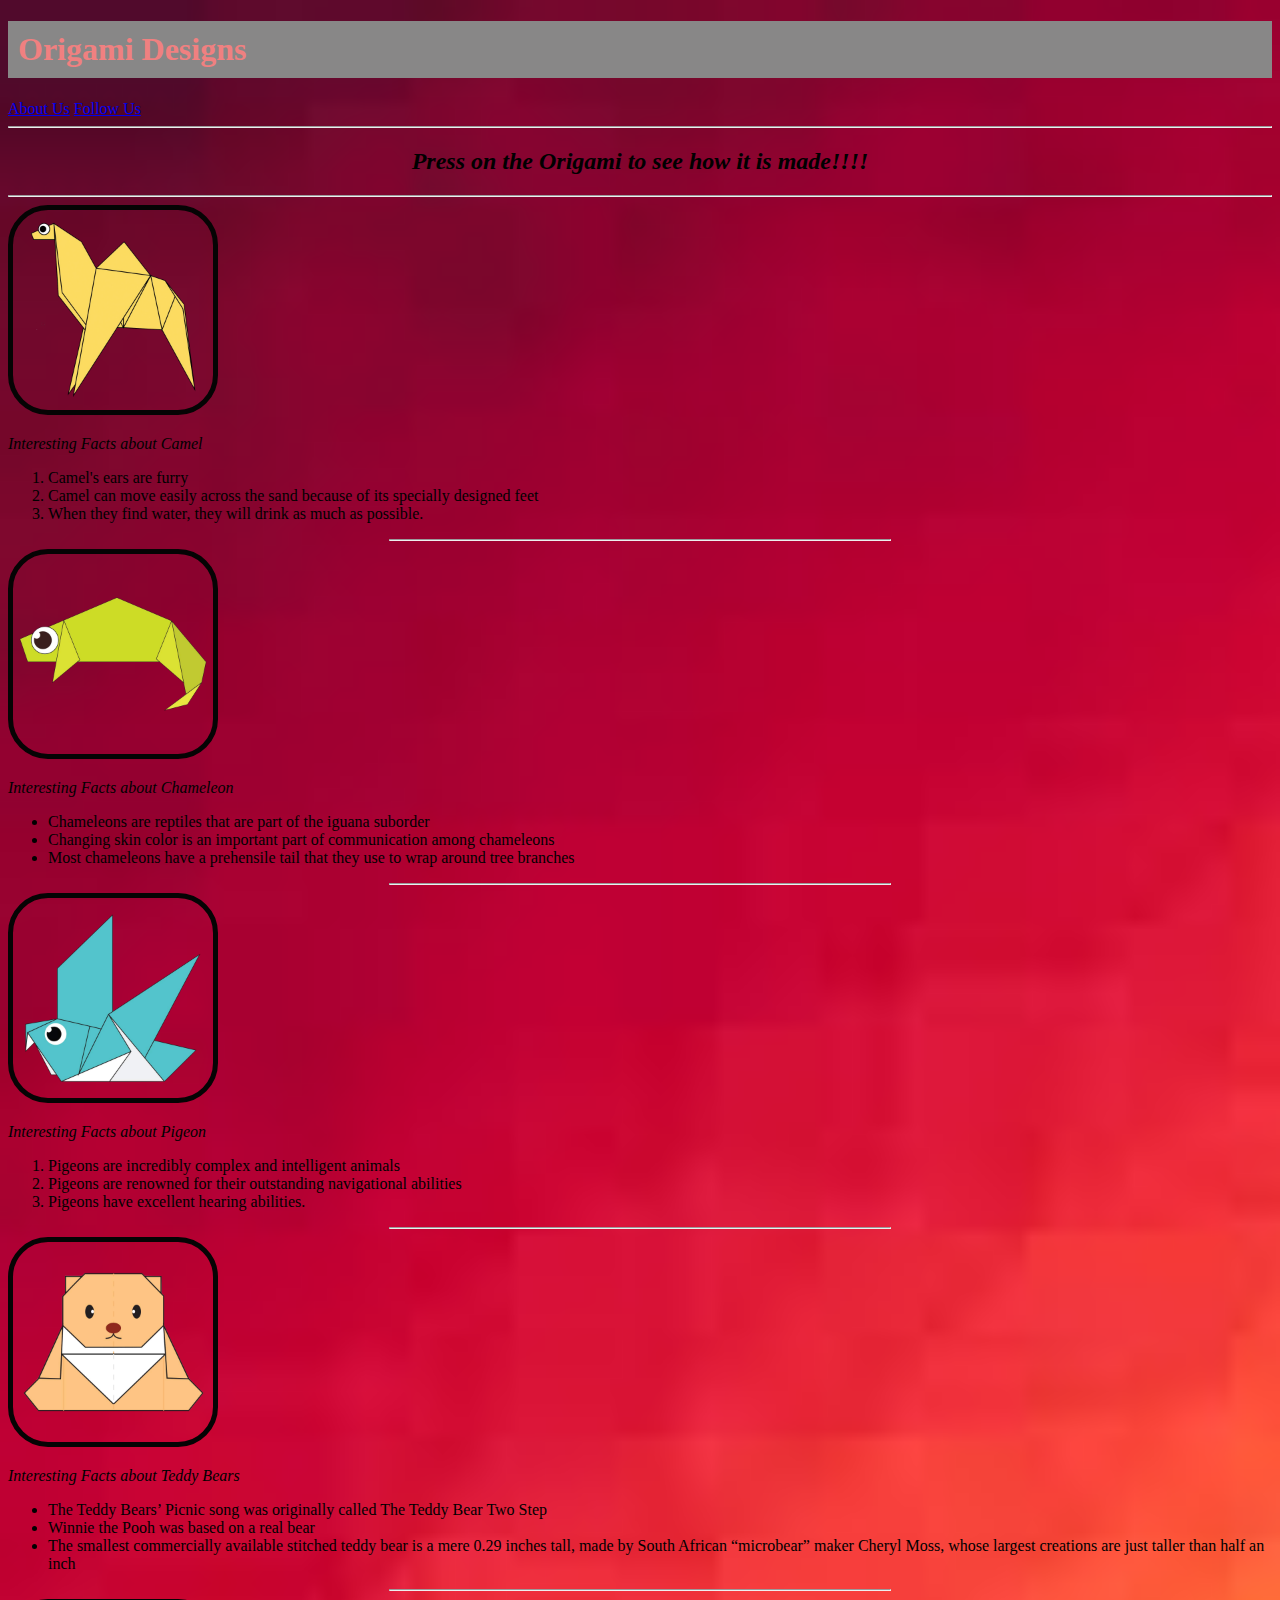
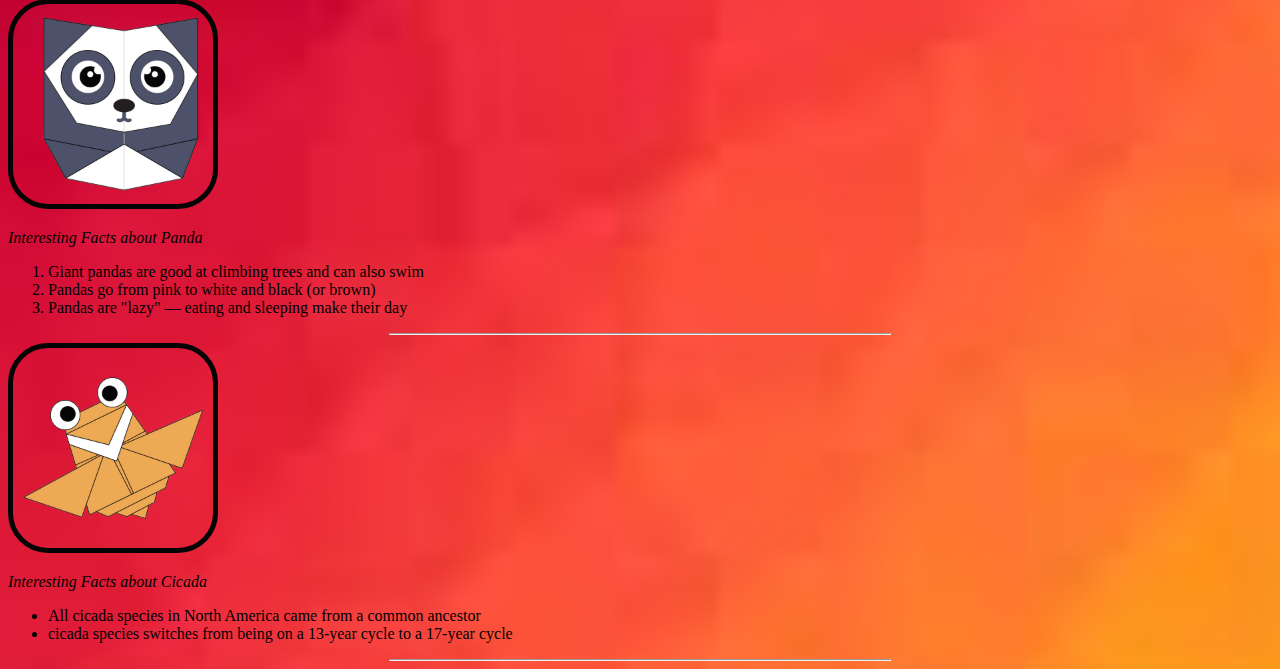
<file: index.html>
<!DOCTYPE html>
<html lang="en">
<head>
    <title>Origami Designs</title>
    
    <link rel="stylesheet" type="text/css" href="style.css"> 
</head>
<body>
    <h1>Origami Designs</h1>
    <a href ="about.html"> About Us</a>
    <a href="followus.html"> Follow Us</a>
    <hr>
   <p><h2><i><b><center>Press on the Origami to see how it is made!!!!</center></b> </i></h3></p> 
    <hr>

    <a href ="http://origami.me/camel/"><img src = "camel.png" width="200px" height="200px"></a>
    <p><i>Interesting Facts about Camel</i></p>
    <ol>
        <li>Camel's ears are furry</li>
        <li>Camel can move easily across the sand because of its specially designed feet</li>
        <li>When they find water, they will drink as much as possible.</li>
    </ol>

    <hr width =500px >
    <a href="http://origami.me/chameleon/">
    <img src="chameleon.png" width="200px" height="200px"></a>
    <p><i>Interesting Facts about Chameleon</i></p>
    <ul>
        <li>Chameleons are reptiles that are part of the iguana suborder</li>
        <li>Changing skin color is an important part of communication among chameleons</li>
        <li>Most chameleons have a prehensile tail that they use to wrap around tree branches</li>
    </ul>

    <hr width=500px>
    <a href="http://origami.me/pigeon/">
    <img src="pigeon.png" width="200px" height="200px"></a>
    <p><i>Interesting Facts about Pigeon</i></p>
    <ol>
        <li>Pigeons are incredibly complex and intelligent animals</li>
        <li>Pigeons are renowned for their outstanding navigational abilities</li>
        <li>Pigeons have excellent hearing abilities.</li>
    </ol>

    <hr width=500px>
    <a href="http://origami.me/teddy-bear/">
    <img src="teddy.png" width="200px" height="200px"></a>
    <p><i>Interesting Facts about Teddy Bears</i></p>
    <ul>
        <li>The Teddy Bears’ Picnic song was originally called The Teddy Bear Two Step</li>
        <li>Winnie the Pooh was based on a real bear</li>
        <li>The smallest commercially available stitched teddy bear is a mere 0.29 inches tall, made by South African “microbear”
        maker Cheryl Moss, whose largest creations are just taller than half an inch</li>
    </ul>

    <hr width=500px>
    <a href="http://origami.me/panda/">
    <img src="panda.png" width="200px" height="200px"></a>
    <p><i>Interesting Facts about Panda</i></p>
    <ol>
        <li>Giant pandas are good at climbing trees and can also swim</li>
        <li>Pandas go from pink to white and black (or brown)</li>
        <li>Pandas are "lazy" — eating and sleeping make their day</li>
    </ol>

    <hr width=500px>
    <a href="http://origami.me/flying-cicada/">
    <img src="cicada.png" width="200px" height="200px"></a>
    <p><i>Interesting Facts about Cicada</i></p>
    <ul>
        <li>All cicada species in North America came from a common ancestor</li>
        <li>cicada species switches from being on a 13-year cycle to a 17-year cycle</li>
    </ul>
    
    <hr width=500px>
</body>
</html>
</file>
<file: style.css>
h1{
    color: lightcoral;
    border: 10px solid #888787 ;
    background-color: #888787 ;
}
body{
    background-image: url("background.jpeg");
    background-size: cover ;
}
img{
    border: 5px solid #050404 ;
    border-radius: 40px;
}
p{
    font-family: comic sans ms;
    font-weight: italic;
}
ol,ul{
    font-family: comic sans ms;
}
</file>
